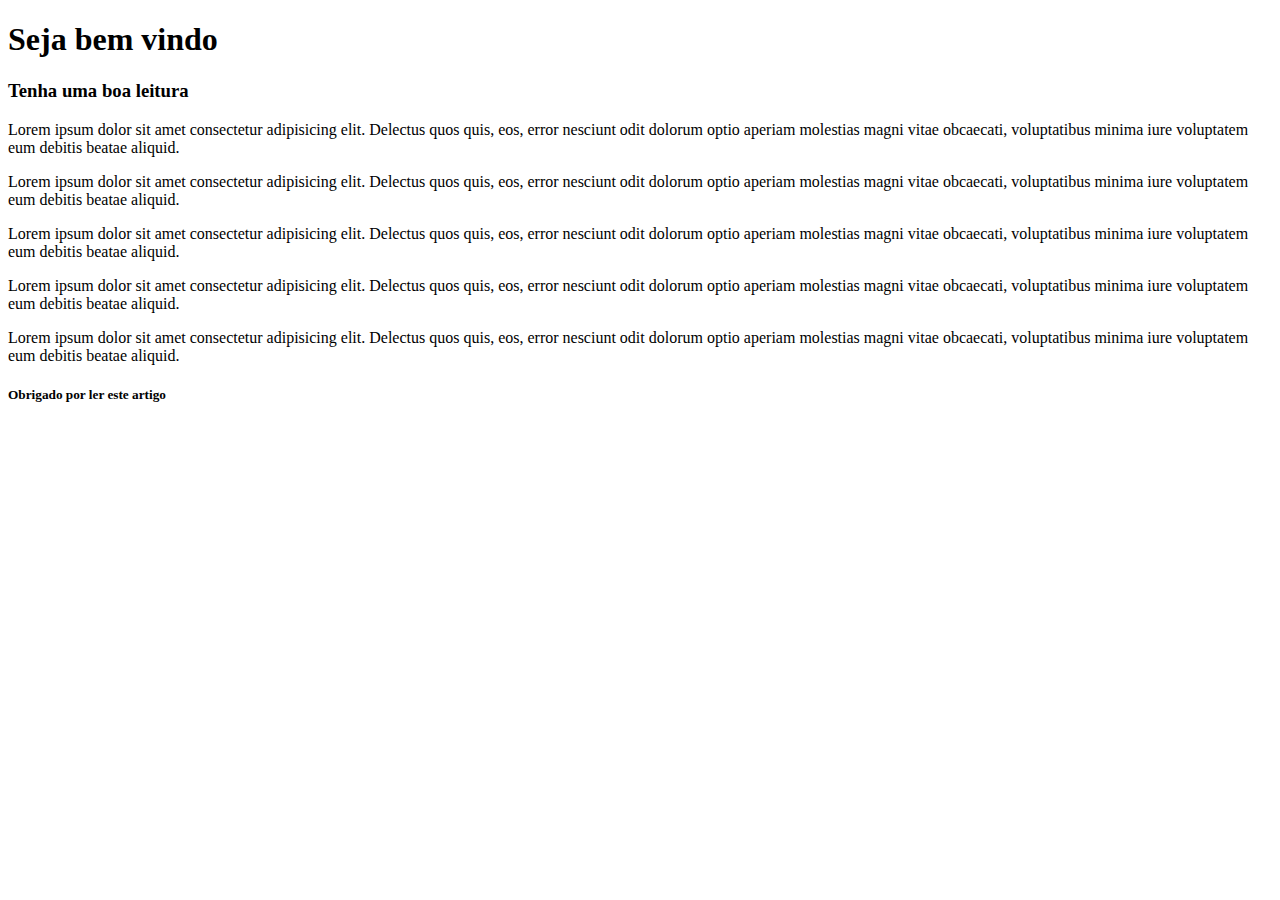
<file: 1 - HTML/aula3 Identacao/index.html>
<!DOCTYPE html>
<html>
<head>
<title>Aula - Indentação</title>
</head>
<body>
    <section>
<header><h1>Seja bem vindo</h1>
      <h3>Tenha uma boa leitura</h3>
</header>
<article>
    <p>Lorem ipsum dolor sit amet consectetur adipisicing elit. Delectus quos quis, eos, error nesciunt odit dolorum optio aperiam molestias magni vitae obcaecati, voluptatibus minima iure voluptatem eum debitis beatae aliquid.</p>
  <p>Lorem ipsum dolor sit amet consectetur adipisicing elit. Delectus quos quis, eos, error nesciunt odit dolorum optio aperiam molestias magni vitae obcaecati, voluptatibus minima iure voluptatem eum debitis beatae aliquid.</p>
  <p>Lorem ipsum dolor sit amet consectetur adipisicing elit. Delectus quos quis, eos, error nesciunt odit dolorum optio aperiam molestias magni vitae obcaecati, voluptatibus minima iure voluptatem eum debitis beatae aliquid.</p>
  <p>Lorem ipsum dolor sit amet consectetur adipisicing elit. Delectus quos quis, eos, error nesciunt odit dolorum optio aperiam molestias magni vitae obcaecati, voluptatibus minima iure voluptatem eum debitis beatae aliquid.</p>
  <p>Lorem ipsum dolor sit amet consectetur adipisicing elit. Delectus quos quis, eos, error nesciunt odit dolorum optio aperiam molestias magni vitae obcaecati, voluptatibus minima iure voluptatem eum debitis beatae aliquid.</p>
  </article><footer><h5>Obrigado por ler este artigo</h5></footer></section>  
</body></html>
</file>
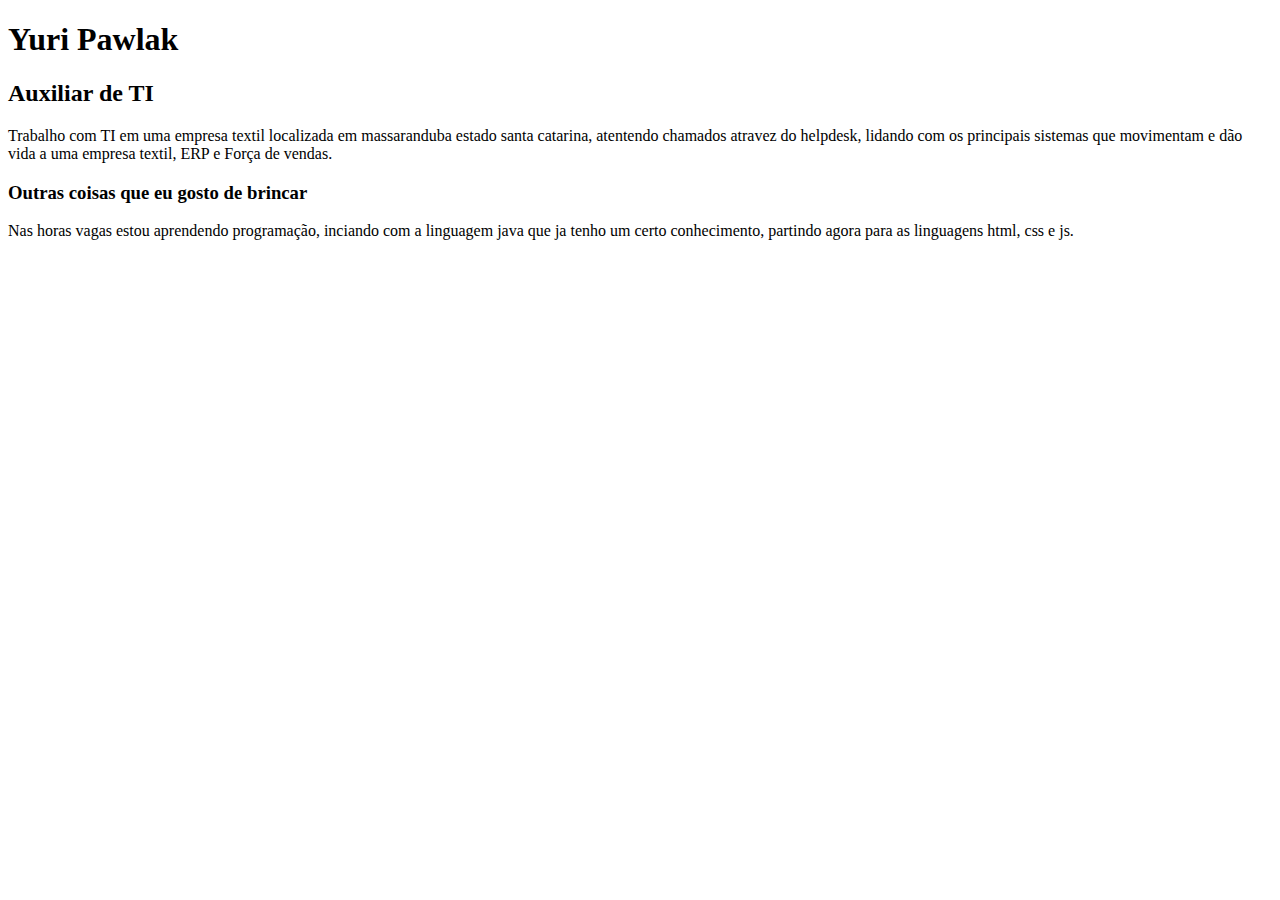
<file: 1 - HTML/aula4 TitulosEParagrafo/index.html>
<!DOCTYPE html>
<html lang="pt"> <!-- Se o navegador estiver configurado como pt-br e a pagina html estiver como en setado no lang vai ficar pedindo para
                      traduzir a pagina.-->
<head>
    <meta charset="UTF-8">
    <meta http-equiv="X-UA-Compatible" content="IE=edge">
    <meta name="viewport" content="width=device-width, initial-scale=1.0">
    <title>Yuri Pawlak</title> 
</head>
<body>

    <h1>Yuri Pawlak</h1>
    <h2>Auxiliar de TI</h2>

    <p>
      Trabalho com TI em uma empresa textil localizada em massaranduba estado santa catarina, atentendo chamados atravez do helpdesk,
      lidando com os principais sistemas que movimentam e dão vida a uma empresa textil, ERP e Força de vendas.  
    </p>

    <h3>Outras coisas que eu gosto de brincar</h3>
    <p>
        Nas horas vagas estou aprendendo programação, inciando com a linguagem java que ja tenho um certo conhecimento, partindo agora 
        para as linguagens html, css e js.
    </p>
</body>
</html>
</file>
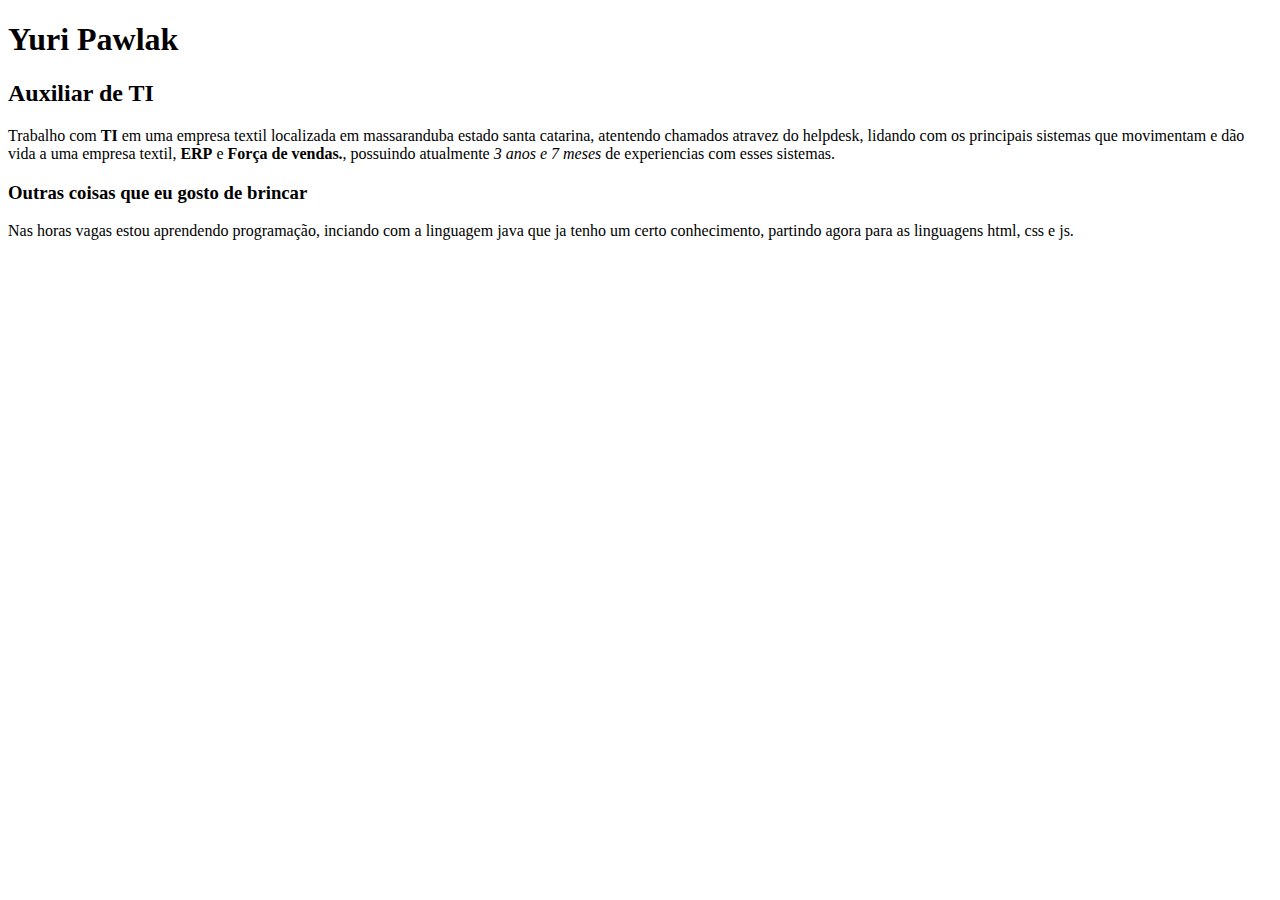
<file: 1 - HTML/aula5 FormatacaoTexto/index.html>
<!DOCTYPE html>
<html lang="pt"> <!-- Se o navegador estiver configurado como pt-br e a pagina html estiver como en setado no lang vai ficar pedindo para
                      traduzir a pagina.-->
<head>
    <meta charset="UTF-8">
    <meta http-equiv="X-UA-Compatible" content="IE=edge">
    <meta name="viewport" content="width=device-width, initial-scale=1.0">
    <title>Yuri Pawlak</title> 
</head>
<body>

    <h1>Yuri Pawlak</h1>
    <h2>Auxiliar de TI</h2>

    <p>
      Trabalho com <strong>TI</strong> em uma empresa textil localizada em massaranduba estado santa catarina, atentendo chamados atravez do helpdesk,
      lidando com os principais sistemas que movimentam e dão vida a uma empresa textil, <b>ERP</b> e <b>Força de vendas.</b>, possuindo
      atualmente <i>3 anos e 7 meses</i> de experiencias com esses sistemas.
        <!--Tag <b> significa bold ingles NEGRITO--> 
        <!--Tag <Strong> faz o mesmo negrito, porém em busca do google reflete que a palavra é a mais importante do paragrafo-->
        <!--Tag <i> significa Italic ingles Itálico-->
        <!--Tag <em> faz o mesmo itálico, porém em busca do google reflete que é algo que da enfase no texto do site-->
    </p>

    <h3>Outras coisas que eu gosto de brincar</h3>
    <p>
        Nas horas vagas estou aprendendo programação, inciando com a linguagem java que ja tenho um certo conhecimento, partindo agora 
        para as linguagens html, css e js.
    </p>
</body>
</html>
</file>
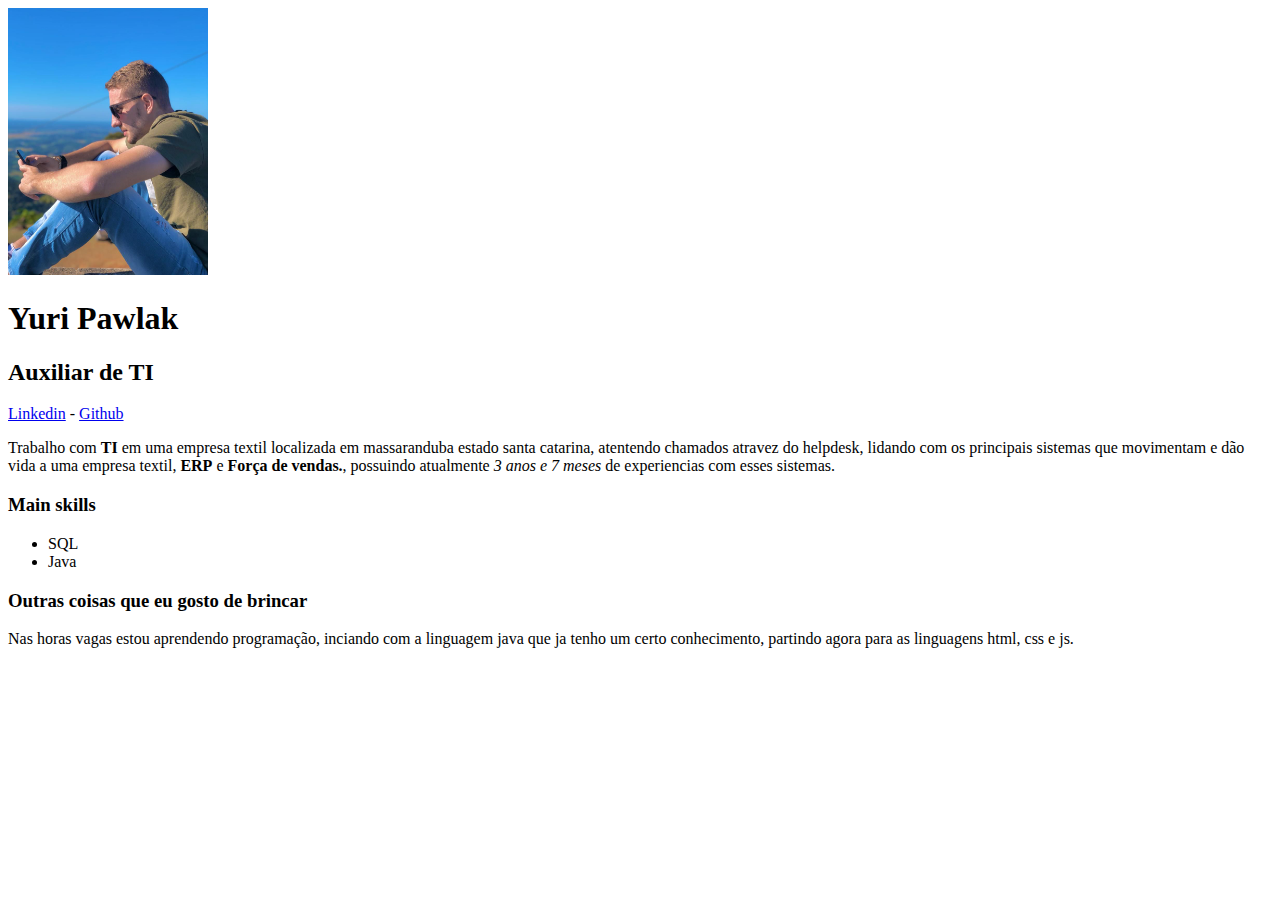
<file: 1 - HTML/aula6 ImagensLinksListas/index.html>
<!DOCTYPE html>
<html lang="pt"> <!-- Se o navegador estiver configurado como pt-br e a pagina html estiver como en setado no lang vai ficar pedindo para
                      traduzir a pagina.-->
<head>
    <meta charset="UTF-8">
    <meta http-equiv="X-UA-Compatible" content="IE=edge">
    <meta name="viewport" content="width=device-width, initial-scale=1.0">
    <title>Yuri Pawlak</title> 
</head>
<body>

    <img src="fotoPessoaSite.jpeg" width="200" alt="Foto: Yuri Pawlak">
    <!--Caso a imagem não seja carregada vai exibir o texto que está na tag <ALT>, deficientes visuais utilizam leitores de tela
        e os leitores de tela leem este conteudo para entender o que é aquela imagem, o google os mecanimos de busca dependem desta 
        tag para saber o que é o conteudo daquela imagem-->

    <h1>Yuri Pawlak</h1>
    <h2>Auxiliar de TI</h2>

    <a href="http://www.linkedin.com" target="_blank">Linkedin</a>
    -
    <a href="http://www.github.com" target="_blank">Github</a>
       <!--target = alvo-->
       <!--Tag <a> ancora permite que as coisas sejam linkadas, tanto imagem quantos textos-->
    <p>
      Trabalho com <strong>TI</strong> em uma empresa textil localizada em massaranduba estado santa catarina, atentendo chamados atravez do helpdesk,
      lidando com os principais sistemas que movimentam e dão vida a uma empresa textil, <b>ERP</b> e <b>Força de vendas.</b>, possuindo
      atualmente <i>3 anos e 7 meses</i> de experiencias com esses sistemas.
        <!--Tag <b> significa bold ingles NEGRITO--> 
        <!--Tag <Strong> faz o mesmo negrito, porém em busca do google reflete que a palavra é a mais importante do paragrafo-->
        <!--Tag <i> significa Italic ingles Itálico-->
        <!--Tag <em> faz o mesmo itálico, porém em busca do google reflete que é algo que da enfase no texto do site-->
    </p>

    <h3>Main skills</h3>
    <ul>
        <li>SQL</li>
        <li>Java</li>
    </ul>

    <!--TAG <ul> tag pai, que vem de unordered list (Lista desordenada), dentro desta tag nos inserimos os itens desta lista-->
    <!--TAG <li> tag filha são os itens que são inseridos nesta lista-->

    <h3>Outras coisas que eu gosto de brincar</h3>
    <p>
        Nas horas vagas estou aprendendo programação, inciando com a linguagem java que ja tenho um certo conhecimento, partindo agora 
        para as linguagens html, css e js.
    </p>
</body>
</html>
</file>
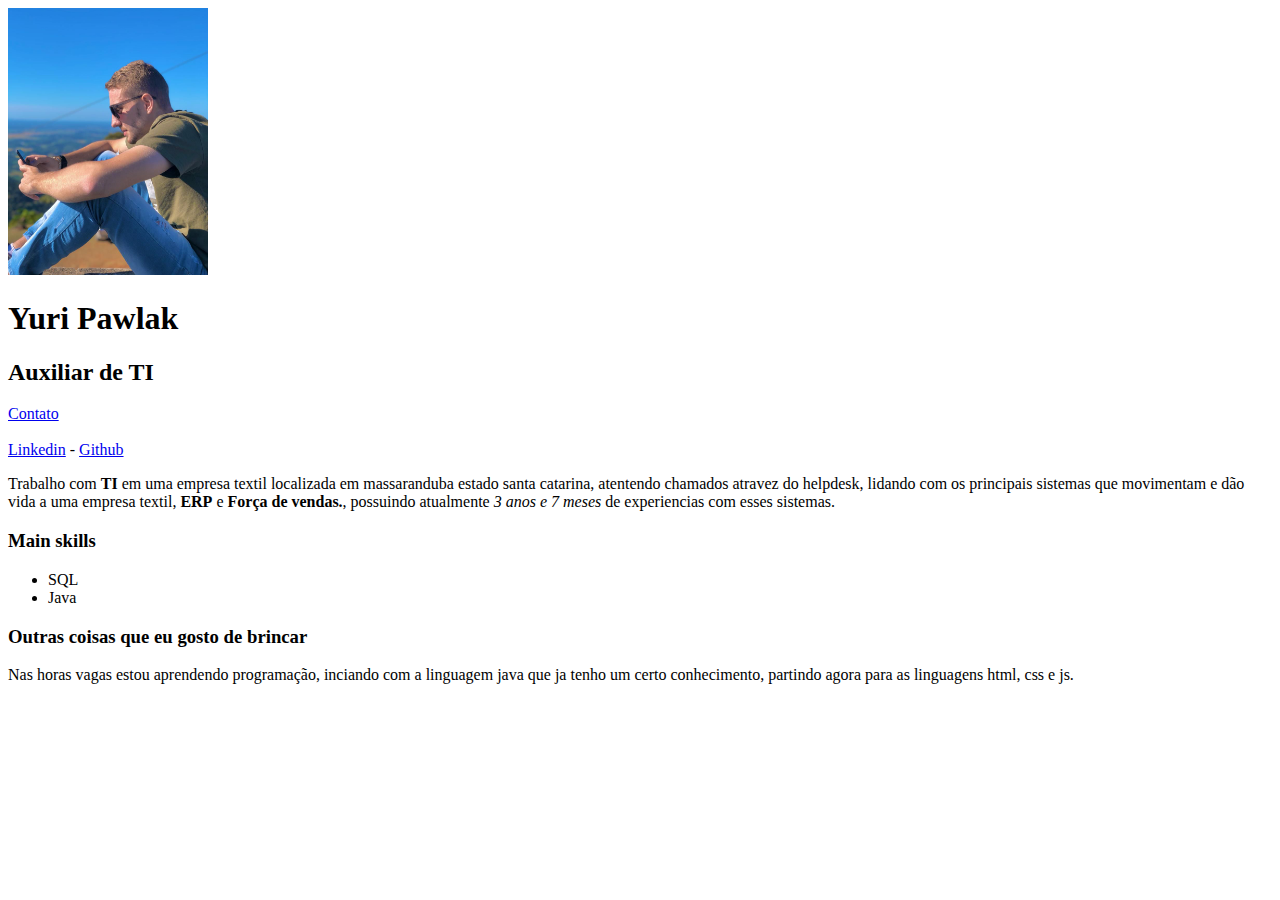
<file: 1 - HTML/aula7 Navegacao/index.html>
<!DOCTYPE html>
<html lang="pt"> <!-- Se o navegador estiver configurado como pt-br e a pagina html estiver como en setado no lang vai ficar pedindo para
                      traduzir a pagina.-->
<head>
    <meta charset="UTF-8">
    <meta http-equiv="X-UA-Compatible" content="IE=edge">
    <meta name="viewport" content="width=device-width, initial-scale=1.0">
    <title>Yuri Pawlak</title> 
</head>
<body>

    <img src="fotoPessoaSite.jpeg" width="200" alt="Foto: Yuri Pawlak">
    <!--Caso a imagem não seja carregada vai exibir o texto que está na tag <ALT>, deficientes visuais utilizam leitores de tela
        e os leitores de tela leem este conteudo para entender o que é aquela imagem, o google os mecanimos de busca dependem desta 
        tag para saber o que é o conteudo daquela imagem-->

    <h1>Yuri Pawlak</h1>
    <h2>Auxiliar de TI</h2>

    <a href="contato.html">Contato</a>
    <!--Para fazer NAVEGEACAO DE PAGINAS, utilizando a tag <a> juntamente com o href mostrando passando o caminho,
        poder ser interno ou externo-->

    <br><br>

    <a href="http://www.linkedin.com" target="_blank">Linkedin</a>
    -
    <a href="http://www.github.com" target="_blank">Github</a>
       <!--target = alvo-->
       <!--Tag <a> ancora permite que as coisas sejam linkadas, tanto imagem quantos textos-->
    <p>
      Trabalho com <strong>TI</strong> em uma empresa textil localizada em massaranduba estado santa catarina, atentendo chamados atravez do helpdesk,
      lidando com os principais sistemas que movimentam e dão vida a uma empresa textil, <b>ERP</b> e <b>Força de vendas.</b>, possuindo
      atualmente <i>3 anos e 7 meses</i> de experiencias com esses sistemas.
        <!--Tag <b> significa bold ingles NEGRITO--> 
        <!--Tag <Strong> faz o mesmo negrito, porém em busca do google reflete que a palavra é a mais importante do paragrafo-->
        <!--Tag <i> significa Italic ingles Itálico-->
        <!--Tag <em> faz o mesmo itálico, porém em busca do google reflete que é algo que da enfase no texto do site-->
    </p>

    <h3>Main skills</h3>
    <ul>
        <li>SQL</li>
        <li>Java</li>
    </ul>

    <!--TAG <ul> tag pai, que vem de unordered list (Lista desordenada), dentro desta tag nos inserimos os itens desta lista-->
    <!--TAG <li> tag filha são os itens que são inseridos nesta lista-->

    <h3>Outras coisas que eu gosto de brincar</h3>
    <p>
        Nas horas vagas estou aprendendo programação, inciando com a linguagem java que ja tenho um certo conhecimento, partindo agora 
        para as linguagens html, css e js.
    </p>
</body>
</html>
</file>
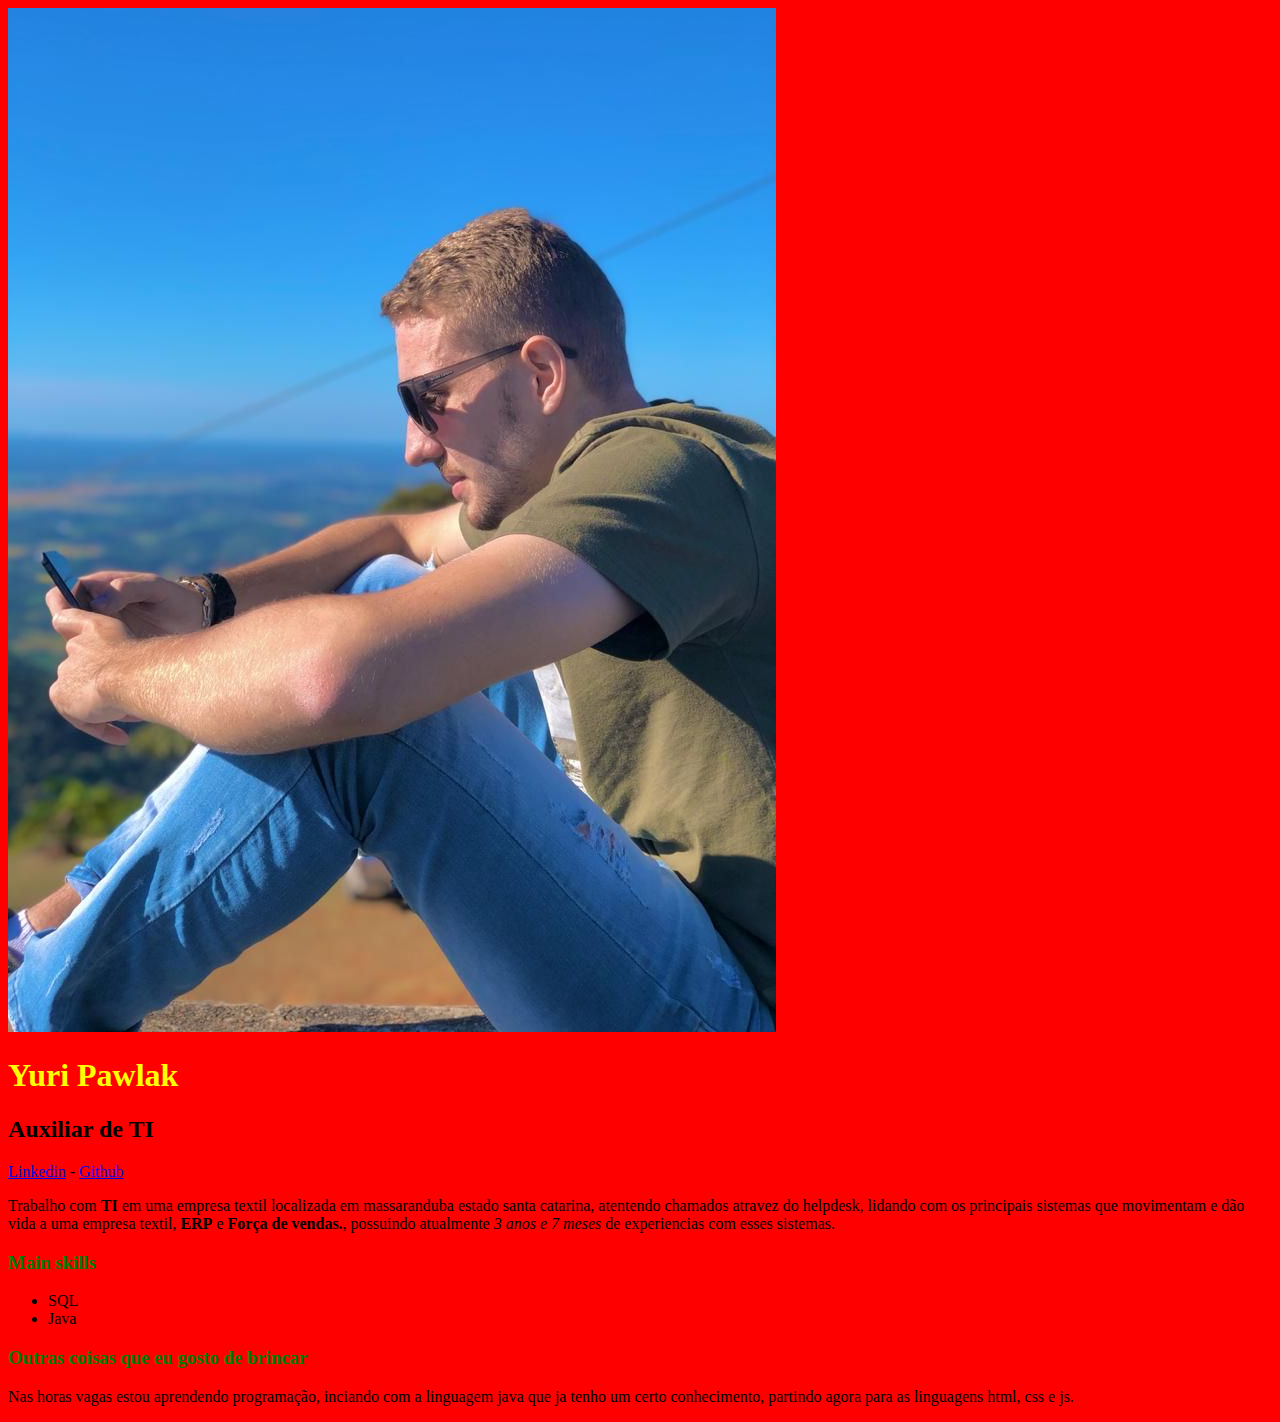
<file: 2 - CSS/aula1/index.html>
<!DOCTYPE html>
<html lang="pt"> <!-- Se o navegador estiver configurado como pt-br e a pagina html estiver como en setado no lang vai ficar pedindo para
                      traduzir a pagina.-->
<head>
    <meta charset="UTF-8">
    <meta http-equiv="X-UA-Compatible" content="IE=edge">
    <meta name="viewport" content="width=device-width, initial-scale=1.0">
    <title>Yuri Pawlak</title>

    <link rel="stylesheet" href="style.css">
</head>
<body>

    <img src="fotoPessoaSite.jpeg" alt="Foto: Yuri Pawlak" class ="foto-principal">
    <!--Caso a imagem não seja carregada vai exibir o texto que está na tag <ALT>, deficientes visuais utilizam leitores de tela
        e os leitores de tela leem este conteudo para entender o que é aquela imagem, o google os mecanimos de busca dependem desta 
        tag para saber o que é o conteudo daquela imagem-->

    <h1 id="titulo-principal">Yuri Pawlak</h1>
    <h2>Auxiliar de TI</h2>

    <a href="http://www.linkedin.com" target="_blank">Linkedin</a>
    -
    <a href="http://www.github.com" target="_blank">Github</a>
       <!--target = alvo-->
       <!--Tag <a> ancora permite que as coisas sejam linkadas, tanto imagem quantos textos-->
    <p>
      Trabalho com <strong>TI</strong> em uma empresa textil localizada em massaranduba estado santa catarina, atentendo chamados atravez do helpdesk,
      lidando com os principais sistemas que movimentam e dão vida a uma empresa textil, <b>ERP</b> e <b>Força de vendas.</b>, possuindo
      atualmente <i>3 anos e 7 meses</i> de experiencias com esses sistemas.
        <!--Tag <b> significa bold ingles NEGRITO--> 
        <!--Tag <Strong> faz o mesmo negrito, porém em busca do google reflete que a palavra é a mais importante do paragrafo-->
        <!--Tag <i> significa Italic ingles Itálico-->
        <!--Tag <em> faz o mesmo itálico, porém em busca do google reflete que é algo que da enfase no texto do site-->
    </p>

    <h3 class="verde">Main skills</h3>
    <ul>
        <li>SQL</li>
        <li>Java</li>
    </ul>

    <!--TAG <ul> tag pai, que vem de unordered list (Lista desordenada), dentro desta tag nos inserimos os itens desta lista-->
    <!--TAG <li> tag filha são os itens que são inseridos nesta lista-->

    <h3>Outras coisas que eu gosto de brincar</h3>
    <p>
        Nas horas vagas estou aprendendo programação, inciando com a linguagem java que ja tenho um certo conhecimento, partindo agora 
        para as linguagens html, css e js.
    </p>
</body>
</html>
</file>
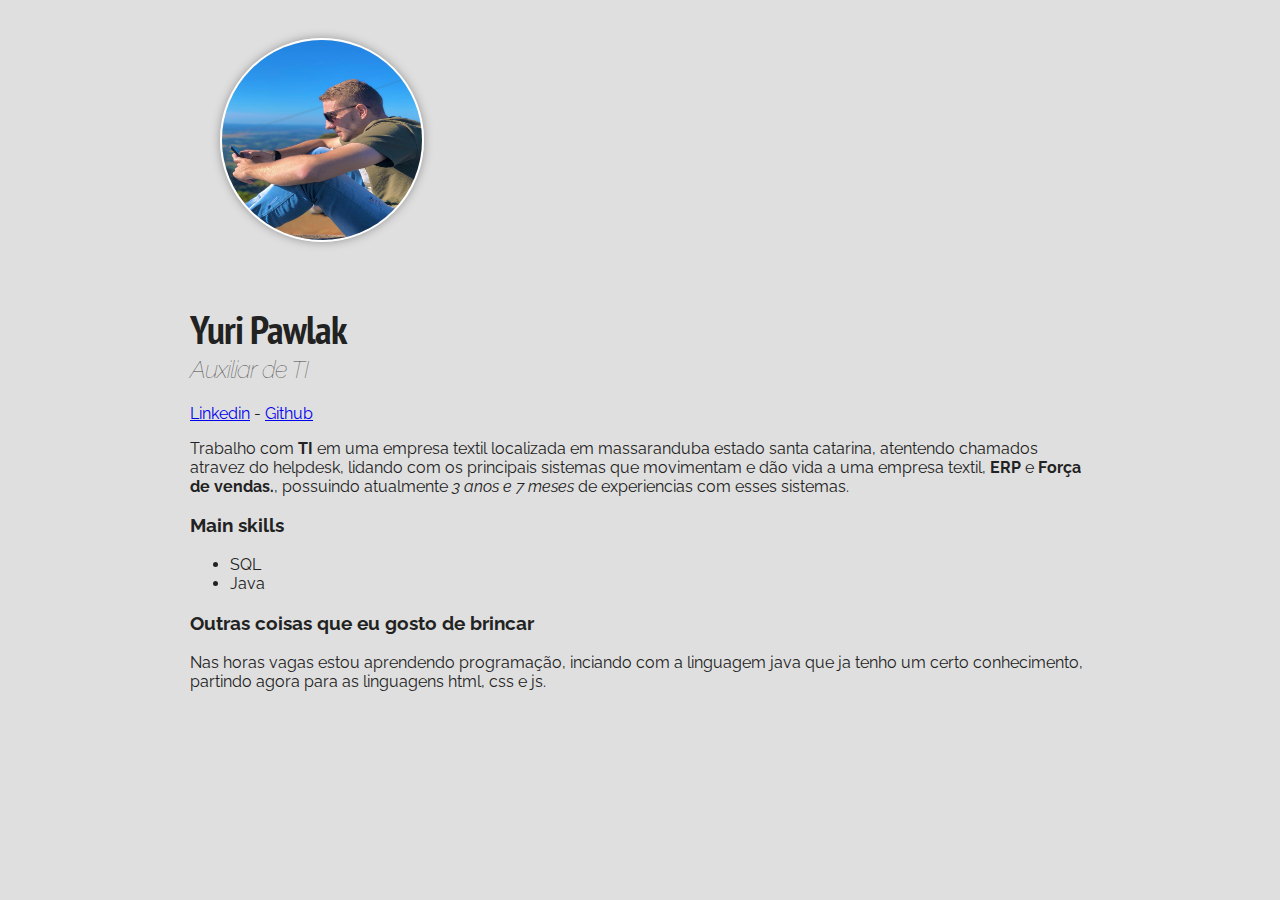
<file: 2 - CSS/aula10/index.html>
<!DOCTYPE html>
<html lang="pt"> <!-- Se o navegador estiver configurado como pt-br e a pagina html estiver como en setado no lang vai ficar pedindo para
                      traduzir a pagina.-->
<head>
    <meta charset="UTF-8">
    <meta http-equiv="X-UA-Compatible" content="IE=edge">
    <meta name="viewport" content="width=device-width, initial-scale=1.0">
    <title>Yuri Pawlak</title>

    <link href="https://fonts.googleapis.com/css2?family=PT+Sans+Narrow:wght@700&family=Raleway:wght@400;500&display=swap" rel="stylesheet">
    <link rel="stylesheet" href="style.css">
</head>
<body>

   <div class="container">

        <img src="fotoPessoaSite.jpeg" alt="Foto: Yuri Pawlak" class ="foto-principal">
        <!--Caso a imagem não seja carregada vai exibir o texto que está na tag <ALT>, deficientes visuais utilizam leitores de tela
            e os leitores de tela leem este conteudo para entender o que é aquela imagem, o google os mecanimos de busca dependem desta 
            tag para saber o que é o conteudo daquela imagem-->

        <h1 id="titulo-principal">Yuri Pawlak</h1>
        <h2>Auxiliar de TI</h2>

        <a href="http://www.linkedin.com" target="_blank">Linkedin</a>
        -
        <a href="http://www.github.com" target="_blank">Github</a>
        <!--target = alvo-->
        <!--Tag <a> ancora permite que as coisas sejam linkadas, tanto imagem quantos textos-->
        <p>
        Trabalho com <strong>TI</strong> em uma empresa textil localizada em massaranduba estado santa catarina, atentendo chamados atravez do helpdesk,
        lidando com os principais sistemas que movimentam e dão vida a uma empresa textil, <b>ERP</b> e <b>Força de vendas.</b>, possuindo
        atualmente <i>3 anos e 7 meses</i> de experiencias com esses sistemas.
            <!--Tag <b> significa bold ingles NEGRITO--> 
            <!--Tag <Strong> faz o mesmo negrito, porém em busca do google reflete que a palavra é a mais importante do paragrafo-->
            <!--Tag <i> significa Italic ingles Itálico-->
            <!--Tag <em> faz o mesmo itálico, porém em busca do google reflete que é algo que da enfase no texto do site-->
        </p>

        <h3 class="verde">Main skills</h3>
        <ul>
            <li>SQL</li>
            <li>Java</li>
        </ul>

        <!--TAG <ul> tag pai, que vem de unordered list (Lista desordenada), dentro desta tag nos inserimos os itens desta lista-->
        <!--TAG <li> tag filha são os itens que são inseridos nesta lista-->

        <h3>Outras coisas que eu gosto de brincar</h3>
        <p>
            Nas horas vagas estou aprendendo programação, inciando com a linguagem java que ja tenho um certo conhecimento, partindo agora 
            para as linguagens html, css e js.
        </p>

    </div>

</body>
</html>
</file>
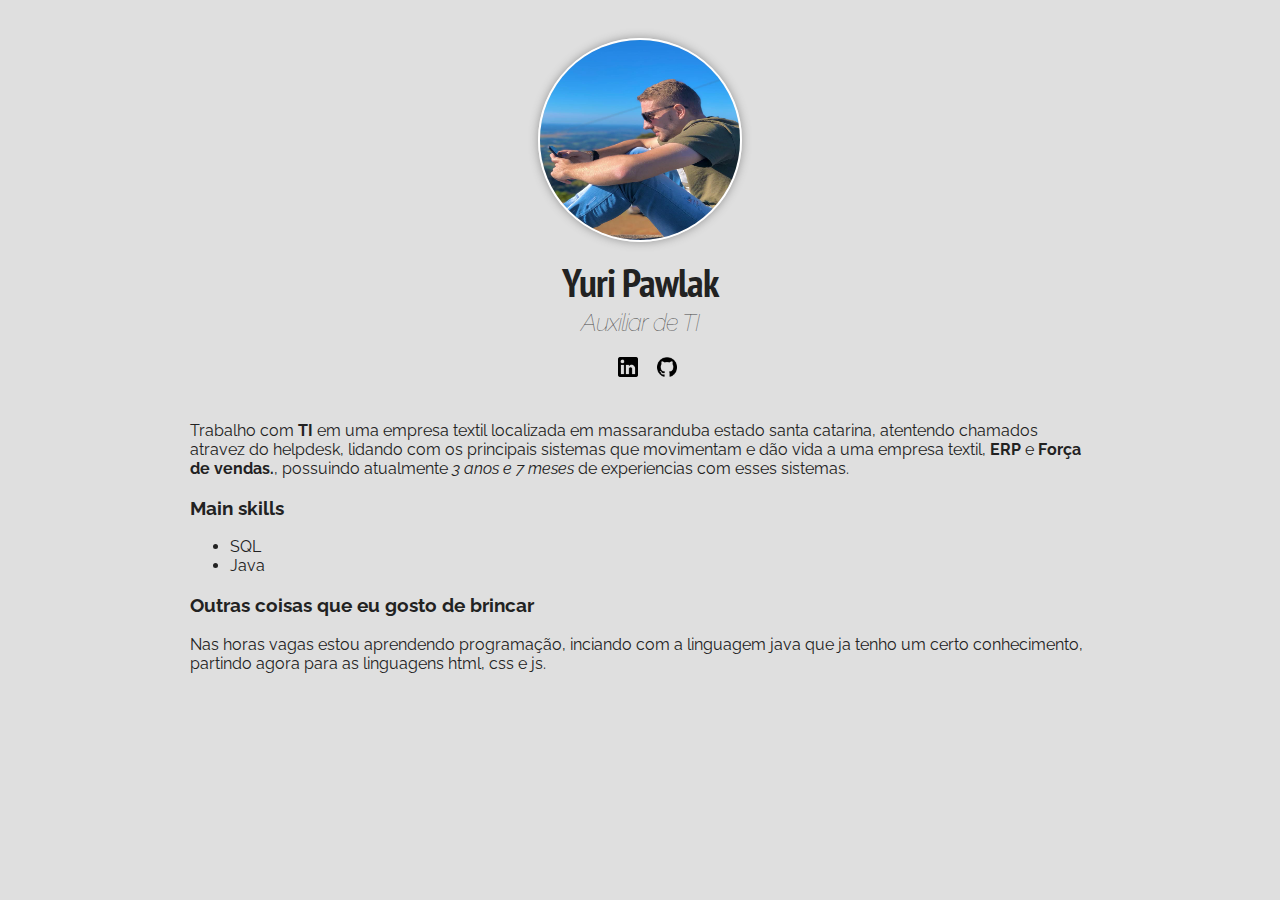
<file: 2 - CSS/aula11/index.html>
<!DOCTYPE html>
<html lang="pt"> <!-- Se o navegador estiver configurado como pt-br e a pagina html estiver como en setado no lang vai ficar pedindo para
                      traduzir a pagina.-->
<head>
    <meta charset="UTF-8">
    <meta http-equiv="X-UA-Compatible" content="IE=edge">
    <meta name="viewport" content="width=device-width, initial-scale=1.0">
    <title>Yuri Pawlak</title>

    <link href="https://fonts.googleapis.com/css2?family=PT+Sans+Narrow:wght@700&family=Raleway:wght@400;500&display=swap" rel="stylesheet">
    <link rel="stylesheet" href="style.css">
</head>
<body>

   <div class="container">
        <div class="profile">
            <img src="fotoPessoaSite.jpeg" alt="Foto: Yuri Pawlak" class ="foto-principal">
            <!--Caso a imagem não seja carregada vai exibir o texto que está na tag <ALT>, deficientes visuais utilizam leitores de tela
                e os leitores de tela leem este conteudo para entender o que é aquela imagem, o google os mecanimos de busca dependem desta 
                tag para saber o que é o conteudo daquela imagem-->

            <h1 id="titulo-principal">Yuri Pawlak</h1>
            <h2>Auxiliar de TI</h2>

            <a href="http://www.linkedin.com" target="_blank" class="social-links">
               <img src="logo-linkedin.png" alt="Linkedin" class="social-icons linkedin">
            </a>
            <a href="http://www.github.com" target="_blank" class="social-links">
               <img src="logo-github.png" alt="github" class="social-icons">
            </a>
        </div>  
        <!--target = alvo-->
        <!--Tag <a> ancora permite que as coisas sejam linkadas, tanto imagem quantos textos-->
        <p>
        Trabalho com <strong>TI</strong> em uma empresa textil localizada em massaranduba estado santa catarina, atentendo chamados atravez do helpdesk,
        lidando com os principais sistemas que movimentam e dão vida a uma empresa textil, <b>ERP</b> e <b>Força de vendas.</b>, possuindo
        atualmente <i>3 anos e 7 meses</i> de experiencias com esses sistemas.
            <!--Tag <b> significa bold ingles NEGRITO--> 
            <!--Tag <Strong> faz o mesmo negrito, porém em busca do google reflete que a palavra é a mais importante do paragrafo-->
            <!--Tag <i> significa Italic ingles Itálico-->
            <!--Tag <em> faz o mesmo itálico, porém em busca do google reflete que é algo que da enfase no texto do site-->
        </p>

        <h3 class="verde">Main skills</h3>
        <ul>
            <li>SQL</li>
            <li>Java</li>
        </ul>

        <!--TAG <ul> tag pai, que vem de unordered list (Lista desordenada), dentro desta tag nos inserimos os itens desta lista-->
        <!--TAG <li> tag filha são os itens que são inseridos nesta lista-->

        <h3>Outras coisas que eu gosto de brincar</h3>
        <p>
            Nas horas vagas estou aprendendo programação, inciando com a linguagem java que ja tenho um certo conhecimento, partindo agora 
            para as linguagens html, css e js.
        </p>

    </div>

</body>
</html>
</file>
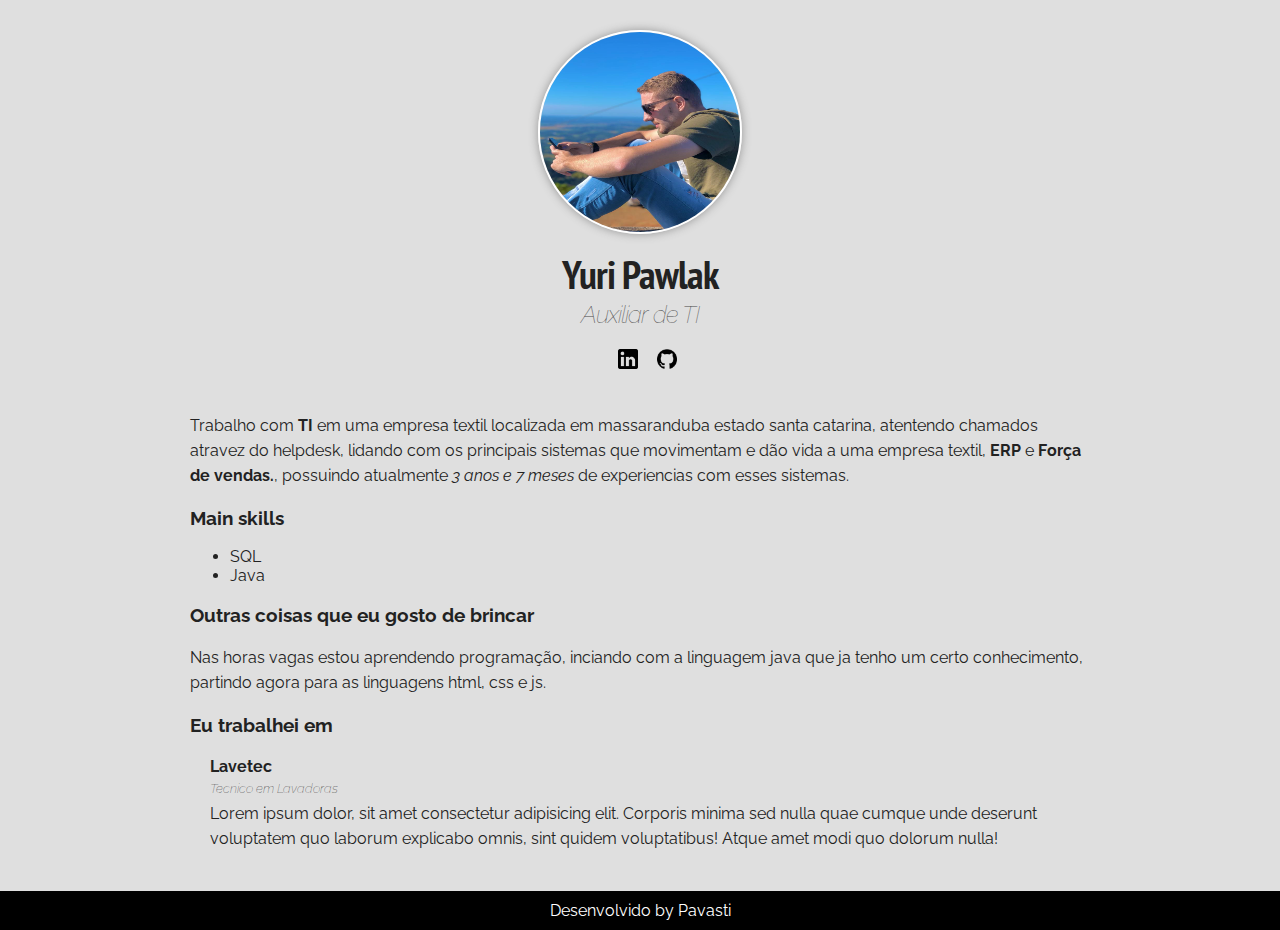
<file: 2 - CSS/aula12/index.html>
<!DOCTYPE html>
<html lang="pt"> <!-- Se o navegador estiver configurado como pt-br e a pagina html estiver como en setado no lang vai ficar pedindo para
                      traduzir a pagina.-->
<head>
    <meta charset="UTF-8">
    <meta http-equiv="X-UA-Compatible" content="IE=edge">
    <meta name="viewport" content="width=device-width, initial-scale=1.0">
    <title>Yuri Pawlak</title>

    <link href="https://fonts.googleapis.com/css2?family=PT+Sans+Narrow:wght@700&family=Raleway:wght@400;500&display=swap" rel="stylesheet">
    <link rel="stylesheet" href="style.css">
</head>
<body>

   <div class="container">
        <div class="profile">
            <img src="fotoPessoaSite.jpeg" alt="Foto: Yuri Pawlak" class ="foto-principal">
            <!--Caso a imagem não seja carregada vai exibir o texto que está na tag <ALT>, deficientes visuais utilizam leitores de tela
                e os leitores de tela leem este conteudo para entender o que é aquela imagem, o google os mecanimos de busca dependem desta 
                tag para saber o que é o conteudo daquela imagem-->

            <h1 id="titulo-principal">Yuri Pawlak</h1>
            <h2>Auxiliar de TI</h2>

            <a href="http://www.linkedin.com" target="_blank" class="social-links">
               <img src="logo-linkedin.png" alt="Linkedin" class="social-icons linkedin">
            </a>
            <a href="http://www.github.com" target="_blank" class="social-links">
               <img src="logo-github.png" alt="github" class="social-icons">
            </a>
        </div>  
        <!--target = alvo-->
        <!--Tag <a> ancora permite que as coisas sejam linkadas, tanto imagem quantos textos-->
        <p>
        Trabalho com <strong>TI</strong> em uma empresa textil localizada em massaranduba estado santa catarina, atentendo chamados atravez do helpdesk,
        lidando com os principais sistemas que movimentam e dão vida a uma empresa textil, <b>ERP</b> e <b>Força de vendas.</b>, possuindo
        atualmente <i>3 anos e 7 meses</i> de experiencias com esses sistemas.
            <!--Tag <b> significa bold ingles NEGRITO--> 
            <!--Tag <Strong> faz o mesmo negrito, porém em busca do google reflete que a palavra é a mais importante do paragrafo-->
            <!--Tag <i> significa Italic ingles Itálico-->
            <!--Tag <em> faz o mesmo itálico, porém em busca do google reflete que é algo que da enfase no texto do site-->
        </p>

        <h3 class="verde">Main skills</h3>
        <ul>
            <li>SQL</li>
            <li>Java</li>
        </ul>

        <!--TAG <ul> tag pai, que vem de unordered list (Lista desordenada), dentro desta tag nos inserimos os itens desta lista-->
        <!--TAG <li> tag filha são os itens que são inseridos nesta lista-->

        <h3>Outras coisas que eu gosto de brincar</h3>
        <p>
            Nas horas vagas estou aprendendo programação, inciando com a linguagem java que ja tenho um certo conhecimento, partindo agora 
            para as linguagens html, css e js.
        </p>

        <h3>Eu trabalhei em</h3>
        <ul class="jobs-list">
            <li>
              <h4>Lavetec</h4>
              <h5>Tecnico em Lavadoras</h5>
              <p>Lorem ipsum dolor, sit amet consectetur adipisicing elit. Corporis minima sed nulla quae cumque unde deserunt voluptatem quo laborum explicabo omnis, sint quidem voluptatibus! Atque amet modi quo dolorum nulla!</p> 
            </li>
        </ul>

    </div>

    <div class="footer">
        Desenvolvido by Pavasti
    </div>

</body>
</html>
</file>
<file: 2 - CSS/aula1/style.css>
body{
   background: red;     
}

h3 {
    color:green;
}

.foto{
    width: 500px
}

#titulo-principal {
    color: yellow;
}
</file>
<file: 2 - CSS/aula10/style.css>
body{
   background: #dfdfdf;
   font-family: 'Raleway', sans-serif;
   color: rgb(34, 34, 34);
}

.container {
    width: 900px;
    margin: 0 auto;    
}

.foto-principal {
    width: 200px;
    height: 200px;
    border: 2px solid #ffffff; /* shorthand */
    border-radius: 50%;
    margin: 30px;
    box-shadow: 0px 0px 10px #959595;
}


h1 {
    margin-bottom: 0;
    letter-spacing: -1px;
    font-family: 'PT Sans Narrow', sans-serif;
    font-size: 40px;
}

h2{
    margin-top: 0;
    font-style: italic;
    color: rgb(73, 73, 73);
    font-weight: 100;
    letter-spacing: -1px;
}
</file>
<file: 2 - CSS/aula11/style.css>
body{
   background: #dfdfdf;
   font-family: 'Raleway', sans-serif;
   color: rgb(34, 34, 34);
}

.container {
    width: 900px;
    margin: 0 auto;    
}

.profile{
    text-align: center;
    margin-bottom: 40px;
}

.foto-principal {
    width: 200px;
    height: 200px;
    border: 2px solid #ffffff; /* shorthand */
    border-radius: 50%;
    margin: 30px 30px 0 30px;
    box-shadow: 0px 0px 10px #959595;
}


h1 {
    margin-top: 10px;
    margin-bottom: 0;
    letter-spacing: -1px;
    font-family: 'PT Sans Narrow', sans-serif;
    font-size: 40px;
}

h2{
    margin-top: 0;
    font-style: italic;
    color: rgb(73, 73, 73);
    font-weight: 100;
    letter-spacing: -1px;
}

.social-links{
    text-decoration: none;
}

.social-icons{
    width: 20px;
}

.linkedin{
    margin: 0 15px 0 15px;
}
</file>
<file: 2 - CSS/aula12/style.css>
body{
   background: #dfdfdf;
   font-family: 'Raleway', sans-serif;
   color: rgb(34, 34, 34);
   margin: 0;
}

.container {
    width: 900px;
    margin: 0 auto;    
}

.profile{
    text-align: center;
    margin-bottom: 40px;
}

.foto-principal {
    width: 200px;
    height: 200px;
    border: 2px solid #ffffff; /* shorthand */
    border-radius: 50%;
    margin: 30px 30px 0 30px;
    box-shadow: 0px 0px 10px #959595;
}


h1 {
    margin-top: 10px;
    margin-bottom: 0;
    letter-spacing: -1px;
    font-family: 'PT Sans Narrow', sans-serif;
    font-size: 40px;
}

h2{
    margin-top: 0;
    font-style: italic;
    color: rgb(73, 73, 73);
    font-weight: 100;
    letter-spacing: -1px;
}

h4{
    margin-bottom: 5px;
}

h5{
    margin-top: 0;
    margin-bottom: 5px;
    font-weight: 100;
    font-style: italic;
}

p {
    line-height: 25px;
    margin-top: 0;
}

.social-links{
    text-decoration: none;
}

.social-icons{
    width: 20px;
}

.linkedin{
    margin: 0 15px 0 15px;
}

.jobs-list{
    list-style: none;
    padding-left: 20px;
}

.footer{
    margin-top: 40px;
    background-color: black;
    color: white;
    text-align: center;
    padding: 10px 0;
}
</file>
